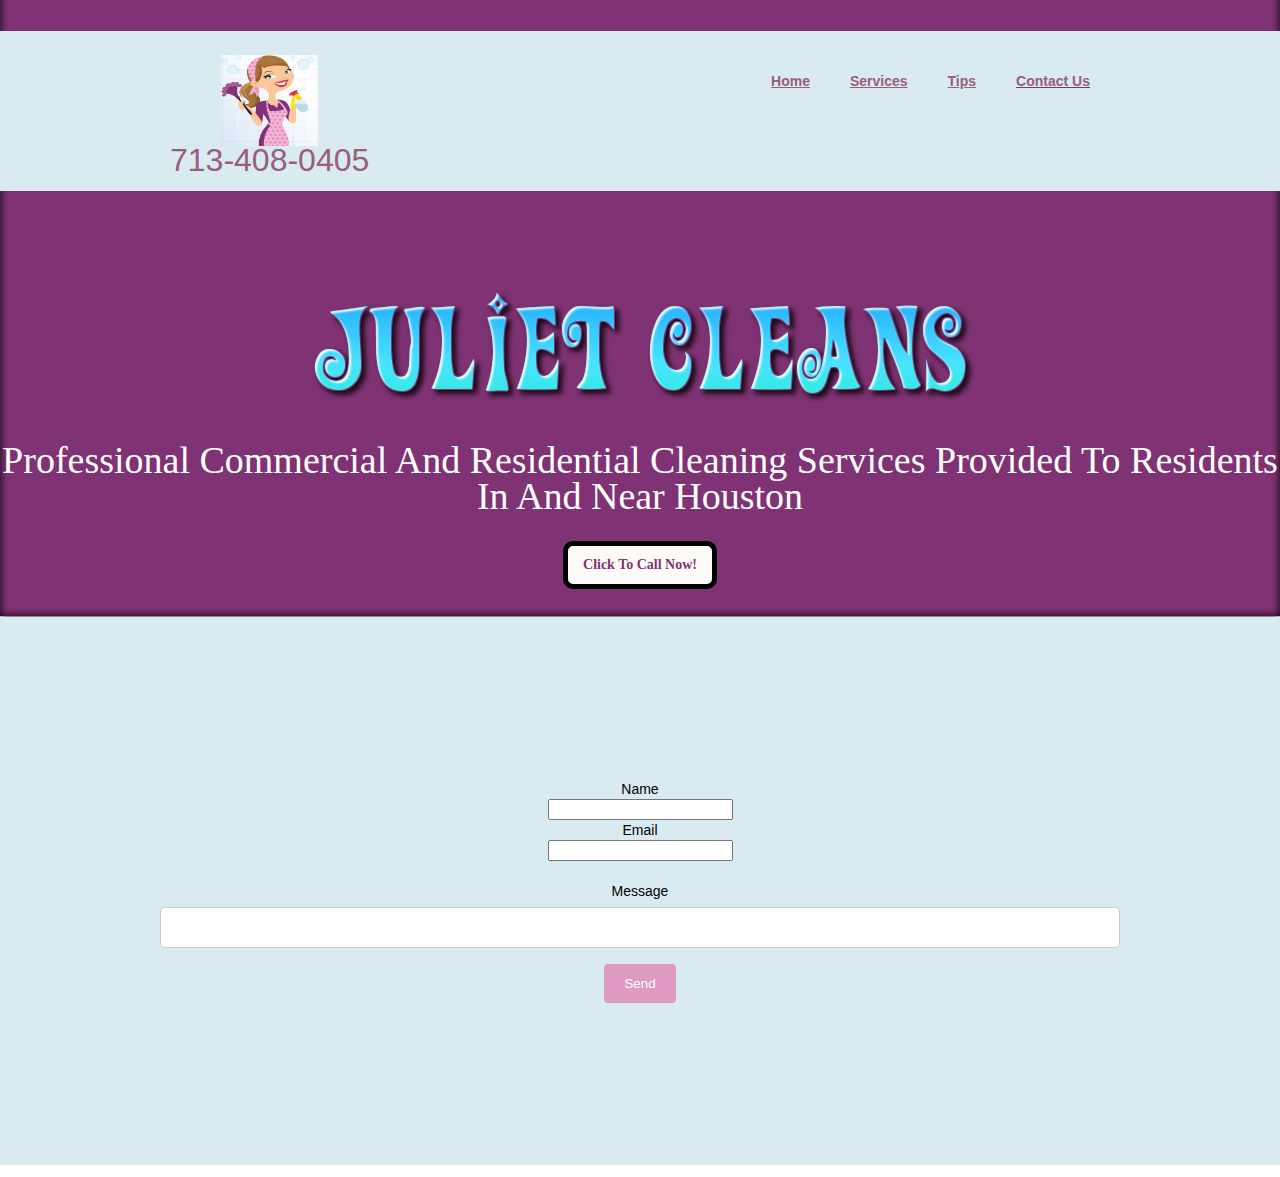
<file: contact.html>
<!DOCTYPE html>

<html lang="en">
  <head>
    <meta charset="utf-8">
    <title>Juliet Cleans</title>
    <meta content="Houston Cleaning Service" name="description">
    <meta content="Juliet Cleans" property="og:title">
    <meta content="Houston Cleaning Service" property="og:description">
    <meta name="keywords" content="houston cleaning service">
    <meta content="width=device-width, initial-scale=1" name="viewport">

    <link href="wards.css" rel="stylesheet" type="text/css">
    <link href='https://fonts.googleapis.com/css?family=Cookie' rel='stylesheet' type='text/css'>
    <link href="images/favpreview.gif" rel="shortcut icon" type="image/x-icon">
    <link href="julietlady.jpg" rel="apple-touch-icon">
    <meta name="theme-color" content="#ffffff"/>
    <link rel="manifest" href="manifest.json">
    <link rel="alternate" href="https://www.julietcleans.com/" 
          hreflang="en" />



  </head>
  <body class="body">

    <div class="hero section">
      <div class="navbar3 w-nav" data-animation="default" data-collapse="medium" data-duration="400">
        <div class="container-2 w-container">
          <a class="w-nav-brand" href="#">
            <div class="brand"><img alt="juliet cleans" height="97" src="julietlady2.jpg" width="97"><span class="text-span-4">713-408-0405</span></div>
          </a>
          <div class="menu-button w-nav-button">
            <div class="icon w-icon-nav-menu"></div>
          </div>
          <nav class="w-nav-menu" role="navigation"><a class="nav-link w-nav-link" href="index.html"><span class="linktext">Home</span></a><a class="nav-link-2 w-nav-link" href="services.html"><span class="linktext">Services</span></a><a class="nav-link-3 w-nav-link" href="tips.html"><span class="linktext">Tips</span></a><a class="nav-link-4 w-nav-link" href="contact.html"><span class="linktext">Contact Us</span></a></nav>
        </div>
      </div>
      <div class="container w-container">
        <h1 class="heading"><img src="julietcleans.png" alt="juliet cleans" /></h1>
      </div>
      <h2>Professional Commercial And Residential Cleaning Services Provided To Residents In And Near Houston</h2>

      <a class="button-2 w-button" href="tel:17134080405" id="phone"><strong>Click To Call Now!</strong></a></div>
     <div class="grey section" data-anchor="slide1">
       <div class="w-container">

         <div class="w-row">
<div class="grey section" data-anchor="slide1">
    
    <form action="https://formspree.io/julietcleans@gmail.com"
          method="POST">
      Name<br>
      <input type="name" name="name"><br>
      Email<br>
      <input type="email" name="_replyto"><br><br>
      Message<br>
      <input type="text" name="message">
      <input type="submit" value="Send">
    </form>
    </div>

           </div>

      </div>
    </div>
       
   

  <script src="https://ajax.googleapis.com/ajax/libs/jquery/2.2.0/jquery.min.js" type="text/javascript"></script>
  <script src="plugins.js" type="text/javascript"></script>
  <!-- [if lte IE 9]><script src="https://cdnjs.cloudflare.com/ajax/libs/placeholders/3.0.2/placeholders.min.js"></script><![endif] -->
</body>
</html>
</file>
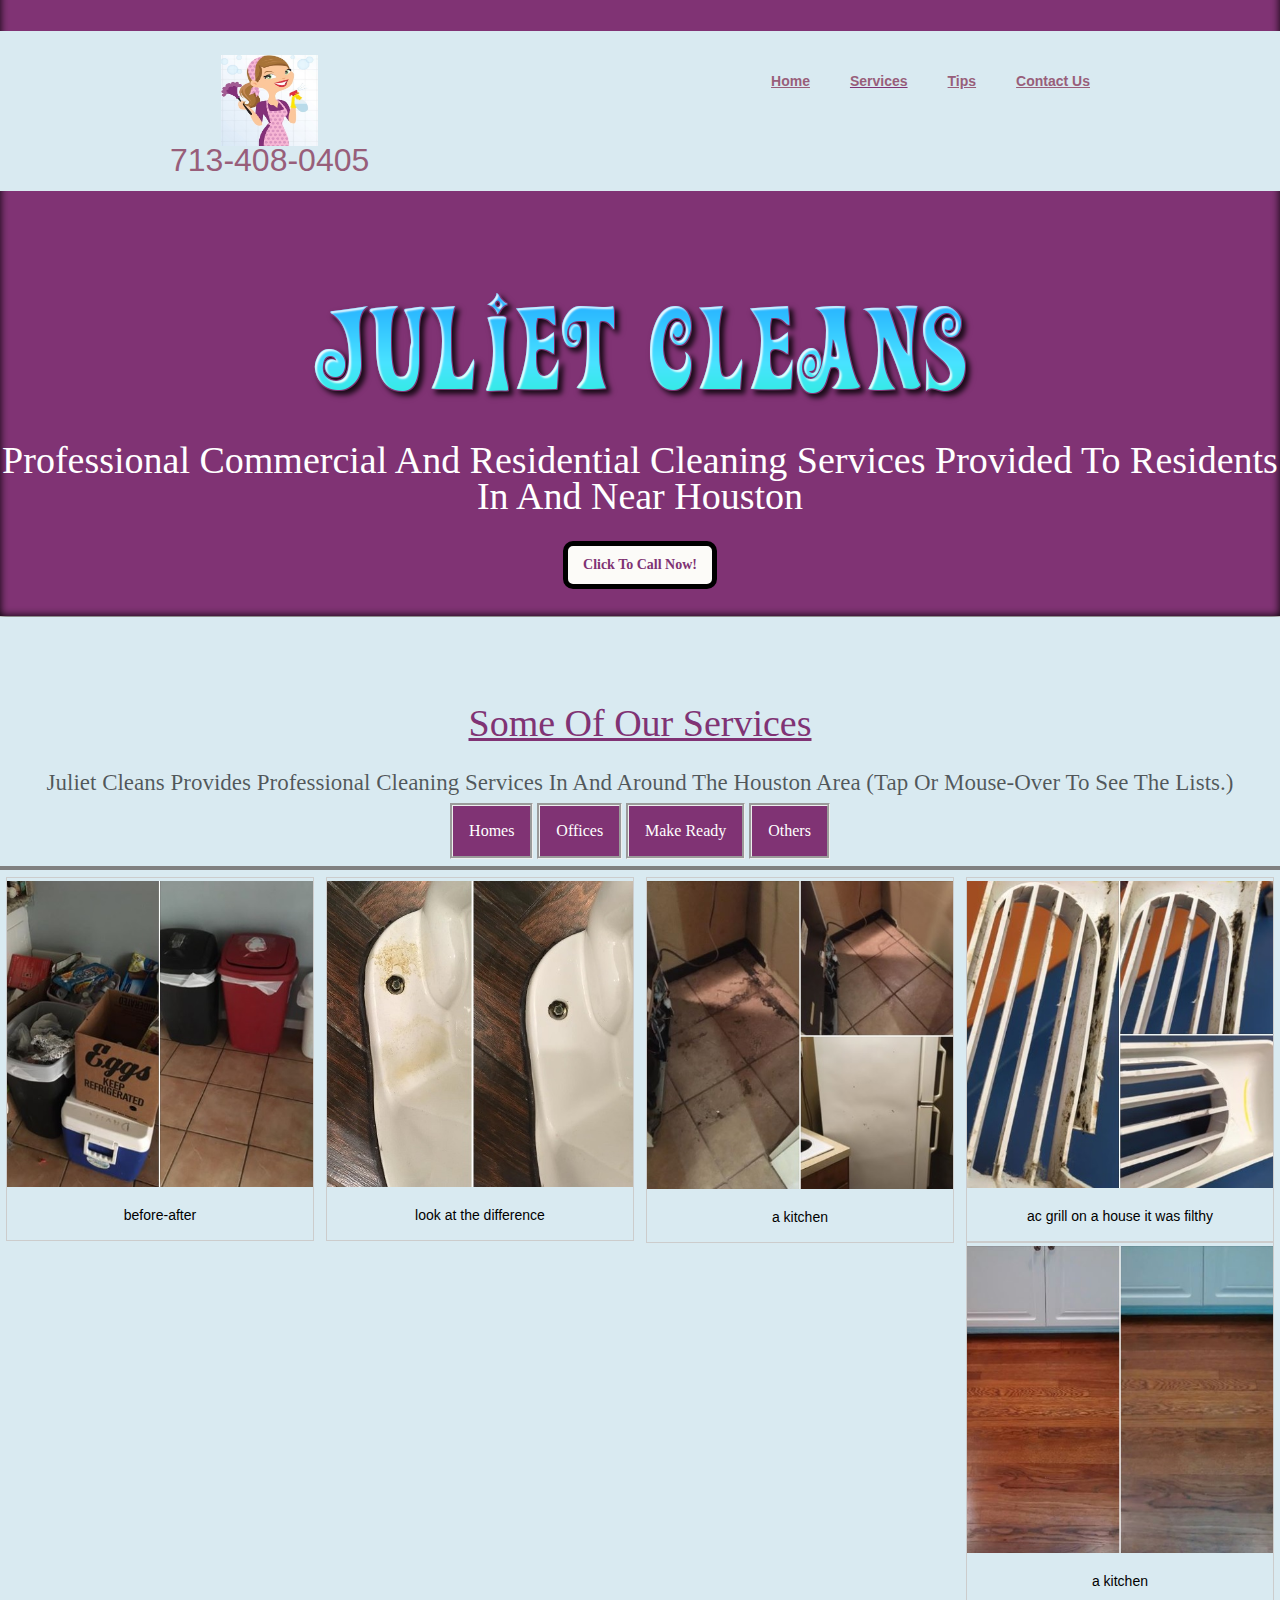
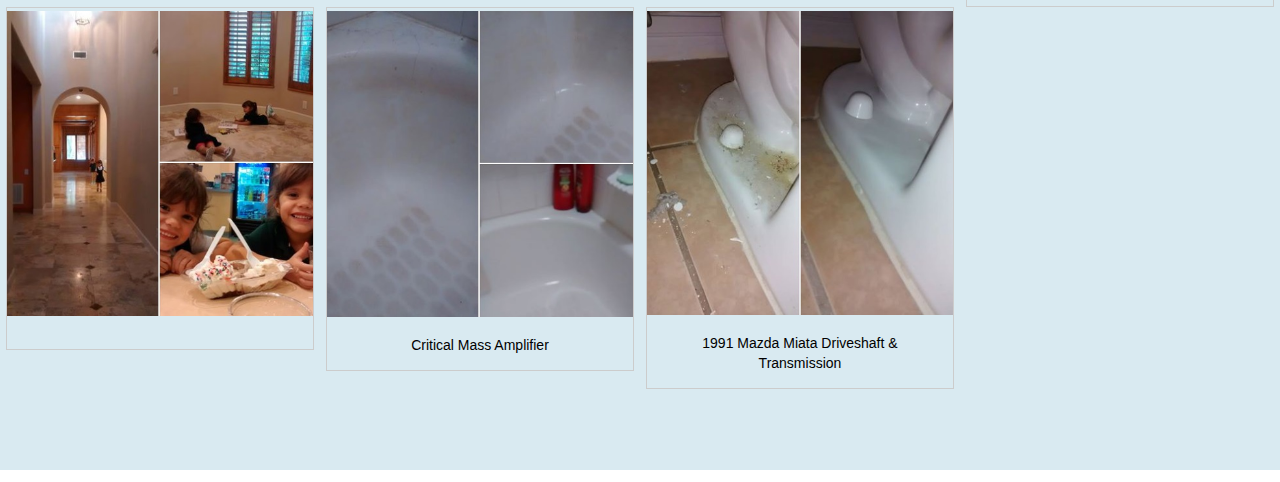
<file: services.html>
<!DOCTYPE html>

<html lang="en">
  <head>
    <meta charset="utf-8">
    <title>Juliet Cleans</title>
    <meta content="Houston Cleaning Service" name="description">
    <meta content="Juliet Cleans" property="og:title">
    <meta content="Houston Cleaning Service" property="og:description">
    <meta name="keywords" content="houston cleaning service">
    <meta content="width=device-width, initial-scale=1" name="viewport">

    <link href="wards.css" rel="stylesheet" type="text/css">
    <link href='https://fonts.googleapis.com/css?family=Cookie' rel='stylesheet' type='text/css'>
    <link href="images/favpreview.gif" rel="shortcut icon" type="image/x-icon">
    <link href="julietlady.jpg" rel="apple-touch-icon">
    <meta name="theme-color" content="#ffffff"/>
    <link rel="manifest" href="manifest.json">
    <link rel="alternate" href="https://www.julietcleans.com/" 
          hreflang="en" />



  </head>
  <body class="body">

    <div class="hero section">
      <div class="navbar3 w-nav" data-animation="default" data-collapse="medium" data-duration="400">
        <div class="container-2 w-container">
          <a class="w-nav-brand" href="#">
            <div class="brand"><img alt="juliet cleans" height="97" src="julietlady2.jpg" width="97"><span class="text-span-4">713-408-0405</span></div>
          </a>
          <div class="menu-button w-nav-button">
            <div class="icon w-icon-nav-menu"></div>
          </div>
          <nav class="w-nav-menu" role="navigation"><a class="nav-link w-nav-link" href="index.html"><span class="linktext">Home</span></a><a class="nav-link-2 w-nav-link" href="services.html"><span class="linktext">Services</span></a><a class="nav-link-3 w-nav-link" href="tips.html"><span class="linktext">Tips</span></a><a class="nav-link-4 w-nav-link" href="contact.html"><span class="linktext">Contact Us</span></a></nav>
        </div>
      </div>
      <div class="container w-container">
        <h1 class="heading"><img src="julietcleans.png" alt="juliet cleans" /></h1>
      </div>
      <h2>Professional Commercial And Residential Cleaning Services Provided To Residents In And Near Houston</h2>

      <a class="button-2 w-button" href="tel:17134080405" id="phone"><strong>Click To Call Now!</strong></a></div>
    
  <div class="grey section">
      <h3>Some Of Our Services</h3>
    <p>Juliet Cleans Provides Professional Cleaning Services In And Around The Houston Area (Tap Or Mouse-Over To See The Lists.)</p>
    <div class="dropdown">
      <button class="dropbtn">Homes</button>
      <div class="dropdown-content">
        <li>Acura</li>
        <li>BMW</li>
        <li>Buick</li>
        <li>Chevrolet</li>
        <li>Cadillac</li>
        <li>Chevrolet</li>
        <li>Chrysler</li>
        <li>Dodge</li>
        <li>Ford</li>
        <li>GMC</li>
        <li>Honda</li>
        <li>Hyundai</li>
        <li>Infiniti</li>
        <li>Isuzu</li>    
        <li>Jeep</li>
        <li>Kia</li>
        <li>Lexus</li>
        <li>Lincoln</li>
        <li>Mazda</li>
        <li>Mercury</li>    
        <li>Nissan</li>
        <li>Oldsmobile</li>
        <li>Pontiac</li>
        <li>Saturn</li>
        <li>Toyota</li>
      </div>
    </div>
     
     
    <div class="dropdown">
      <button class="dropbtn">Offices</button>
      <div class="dropdown-content">
        <li>Agusta</li>
        <li>Aprilla</li>
        <li>Arlen Ness</li>
        <li>Bombardier/Can-Am</li>
        <li>Boss Hoss</li>
        <li>BMW</li>
        <li>Buell</li>
        <li>Carberry Enfield</li>
        <li>Ducati</li>
        <li>GPX Racing</li>
        <li>Harley Davidson</li>
        <li>Hero</li>
        <li>Honda</li>
        <li>Husqvarna</li>
        <li>Hyosung</li>
        <li>Indian</li>
        <li>Irving Vincent</li>
        <li>Kawasaki</li>
        <li>KTM</li>
        <li>Lightning</li>
        <li>Moto Guzzi</li>
        <li>Norton</li>
        <li>Suzuki</li>
        <li>Triumph</li>
        <li>V8 Choppers</li>
        <li>Vespa</li>
        <li>Victory</li>
        <li>Yamaha</li>
      </div>
    </div>
       
    <div class="dropdown">
      <button class="dropbtn">Make Ready</button>
      <div class="dropdown-content">
        <li>Airstream</li>
        <li>Fleetwood</li>
        <li>General Coach</li>
        <li>Keystone</li>
        <li>Mclaren Sports</li>
        <li>Safari</li>
        <li>Thor Motor Coach</li>
        <li>Triple E</li>
        <li>Tuscany Luxury</li>
        <li>Winnebago</li>
      </div>
    </div>
    
    <div class="dropdown">
      <button class="dropbtn">Others</button>
      <div class="dropdown-content">
        <li>Evinrude</li>
        <li>Inboards</li>
        <li>Outboards</li>
        <li>Johnson</li>
        <li>Mercury</li>
        <li>Mercruiser</li>
        <li>Volvo/Penta</li>
        <li>OMC</li>
        <li>Mariner</li>
        <li>Honda</li>
        <li>Nissan</li>
        <li>Yamaha</li>
        <li>Suzuki</li>
        
      </div>
    </div>
    
   

             <HR COLOR="grey" WIDTH="100%" size="6">
   
<div class="container">
  <div class="responsive">
    <div class="gallery">
      <a target="_blank" href="j1.jpg">
        <img src="j1.jpg" alt="1999 Honda CBR1100XX Blackbird" title="1999 Honda CBR1100XX Blackbird" width="300" height="200">
      </a>
      <div class="desc">before-after</div>
    </div>
  </div>


  <div class="responsive">
    <div class="gallery">
      <a target="_blank" href="j2.jpg">
        <img src="j2.jpg" alt="19?? Sailboat To Trolling Boat Modification" title="19?? Sailboat To Trolling Boat Modification" width="600" height="400">
      </a>
      <div class="desc">look at the difference</div>
    </div>
  </div>

  <div class="responsive">
    <div class="gallery">
      <a target="_blank" href="j3.jpg">
        <img src="j3.jpg" alt="1989 Chevrolet S10 Frame Off Restoration" title="1989 Chevrolet S10 Frame Off Restoration" width="600" height="400">
      </a>
      <div class="desc">a kitchen</div>
    </div>
  </div>

  <div class="responsive">
    <div class="gallery">
      <a target="_blank" href="j4.jpg">
        <img src="j4.jpg" alt="1997 SS Camaro Full Restoration And Custom Paint" title="1997 SS Camaro Full Restoration And Custom Paint" width="600" height="400">
      </a>
      <div class="desc">ac grill on a house it was filthy</div>
    </div>
  </div>
  
  <div class="responsive">
    <div class="gallery">
      <a target="_blank" href="j5.jpg">
        <img src="j5.jpg" alt="1997 SS Camaro Full Interior Dynomat" title="1997 SS Camaro Full Interior Dynomat" width="600" height="400">
      </a>
      <div class="desc">a kitchen</div>
    </div>
  </div>
  
  <div class="responsive">
    <div class="gallery">
      <a target="_blank" href="j6.jpg">
        <img src="j6.jpg" alt="1997 SS Camaro Stereo Upgrade" title="1997 SS Camaro Stereo Upgrade" width="600" height="400">
      </a>
      <div class="desc"></div>
    </div>
  </div>
  
  <div class="responsive">
    <div class="gallery">
      <a target="_blank" href="j7.jpg">
        <img src="j7.jpg" alt="Critical Mass Amplifier" title="Critical Mass Amplifier" width="600" height="400">
      </a>
      <div class="desc">Critical Mass Amplifier</div>
    </div>
  </div>
  
  <div class="responsive">
    <div class="gallery">
      <a target="_blank" href="j8.jpg">
        <img src="j8.jpg" alt="1991 Mazda Miata Driveshaft & Transmission" title="1991 Mazda Miata Driveshaft & Transmission" width="600" height="400">
      </a>
      <div class="desc">1991 Mazda Miata Driveshaft & Transmission</div>
    </div>
  </div>
  

  <div class="clearfix"></div>
           </div>
             </HR>
      
           </div>
       
  <script src="https://ajax.googleapis.com/ajax/libs/jquery/2.2.0/jquery.min.js" type="text/javascript"></script>
  <script src="plugins.js" type="text/javascript"></script>
  <!-- [if lte IE 9]><script src="https://cdnjs.cloudflare.com/ajax/libs/placeholders/3.0.2/placeholders.min.js"></script><![endif] -->
</body>
</html>
</file>
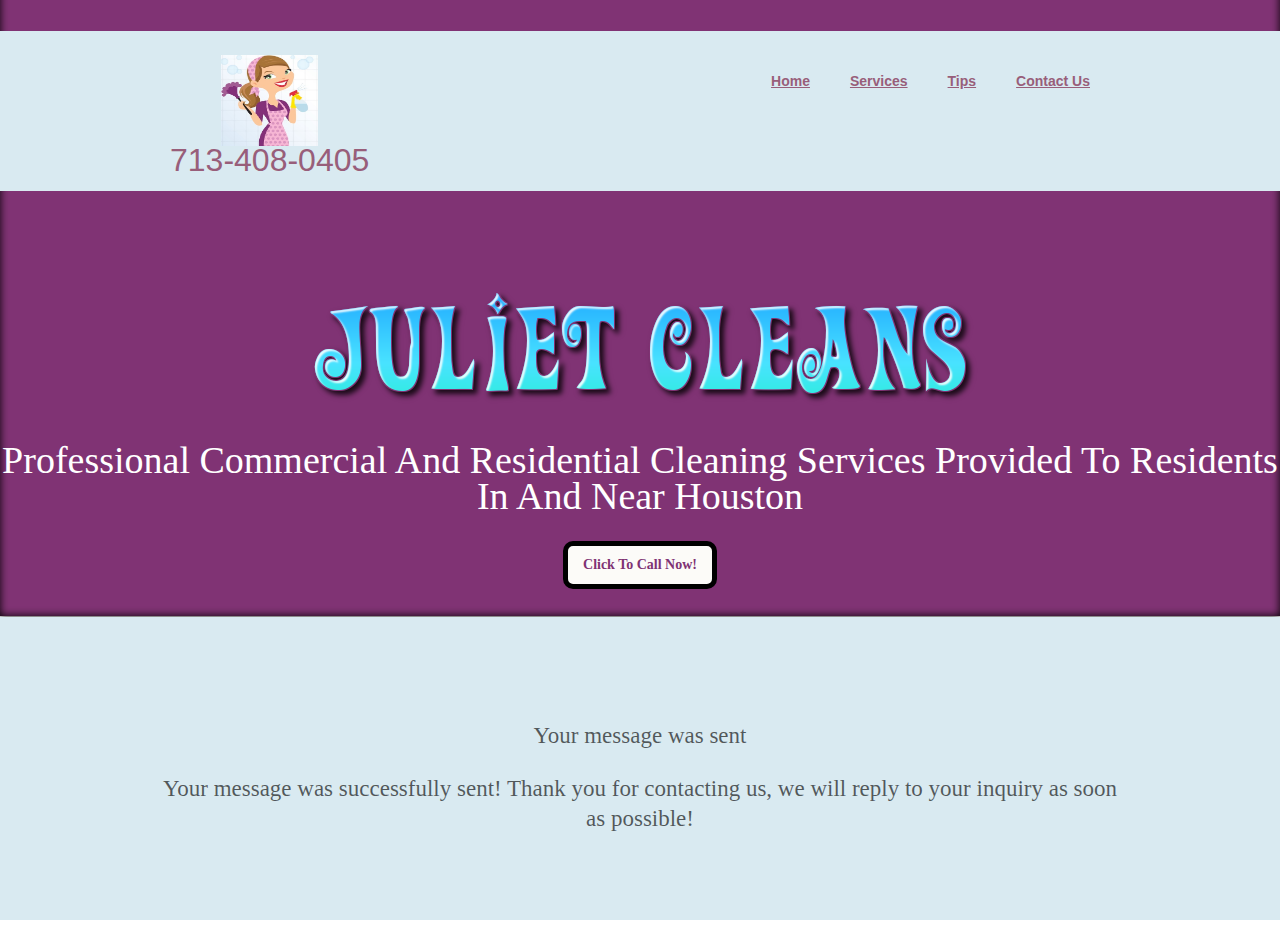
<file: thanks.htm>
<!DOCTYPE html>

<html lang="en">
  <head>
    <meta charset="utf-8">
    <title>Juliet Cleans</title>
    <meta content="Houston Cleaning Service" name="description">
    <meta content="Juliet Cleans" property="og:title">
    <meta content="Houston Cleaning Service" property="og:description">
    <meta name="keywords" content="houston cleaning service">
    <meta content="width=device-width, initial-scale=1" name="viewport">

    <link href="wards.css" rel="stylesheet" type="text/css">
    <link href='https://fonts.googleapis.com/css?family=Cookie' rel='stylesheet' type='text/css'>
    <link href="images/favpreview.gif" rel="shortcut icon" type="image/x-icon">
    <link href="julietlady.jpg" rel="apple-touch-icon">
    <meta name="theme-color" content="#ffffff"/>
    <link rel="manifest" href="manifest.json">
    <link rel="alternate" href="https://www.julietcleans.com/" 
          hreflang="en" />



  </head>
  <body class="body">

    <div class="hero section">
      <div class="navbar3 w-nav" data-animation="default" data-collapse="medium" data-duration="400">
        <div class="container-2 w-container">
          <a class="w-nav-brand" href="#">
            <div class="brand"><img alt="juliet cleans" height="97" src="julietlady2.jpg" width="97"><span class="text-span-4">713-408-0405</span></div>
          </a>
          <div class="menu-button w-nav-button">
            <div class="icon w-icon-nav-menu"></div>
          </div>
          <nav class="w-nav-menu" role="navigation"><a class="nav-link w-nav-link" href="index.html"><span class="linktext">Home</span></a><a class="nav-link-2 w-nav-link" href="services.html"><span class="linktext">Services</span></a><a class="nav-link-3 w-nav-link" href="tips.html"><span class="linktext">Tips</span></a><a class="nav-link-4 w-nav-link" href="contact.html"><span class="linktext">Contact Us</span></a></nav>
        </div>
      </div>
      <div class="container w-container">
        <h1 class="heading"><img src="julietcleans.png" alt="juliet cleans" /></h1>
      </div>
      <h2>Professional Commercial And Residential Cleaning Services Provided To Residents In And Near Houston</h2>

      <a class="button-2 w-button" href="tel:17134080405" id="phone"><strong>Click To Call Now!</strong></a></div>
      <div class="grey section" data-anchor="slide1">
        <div class="w-container">

          <div class="w-row">

    <p><b>Your message was sent</b></p>

    <p>Your message was successfully sent!
      Thank you for contacting us, we will reply
      to your inquiry as soon as possible!</p>

  </body>
</html>
</file>
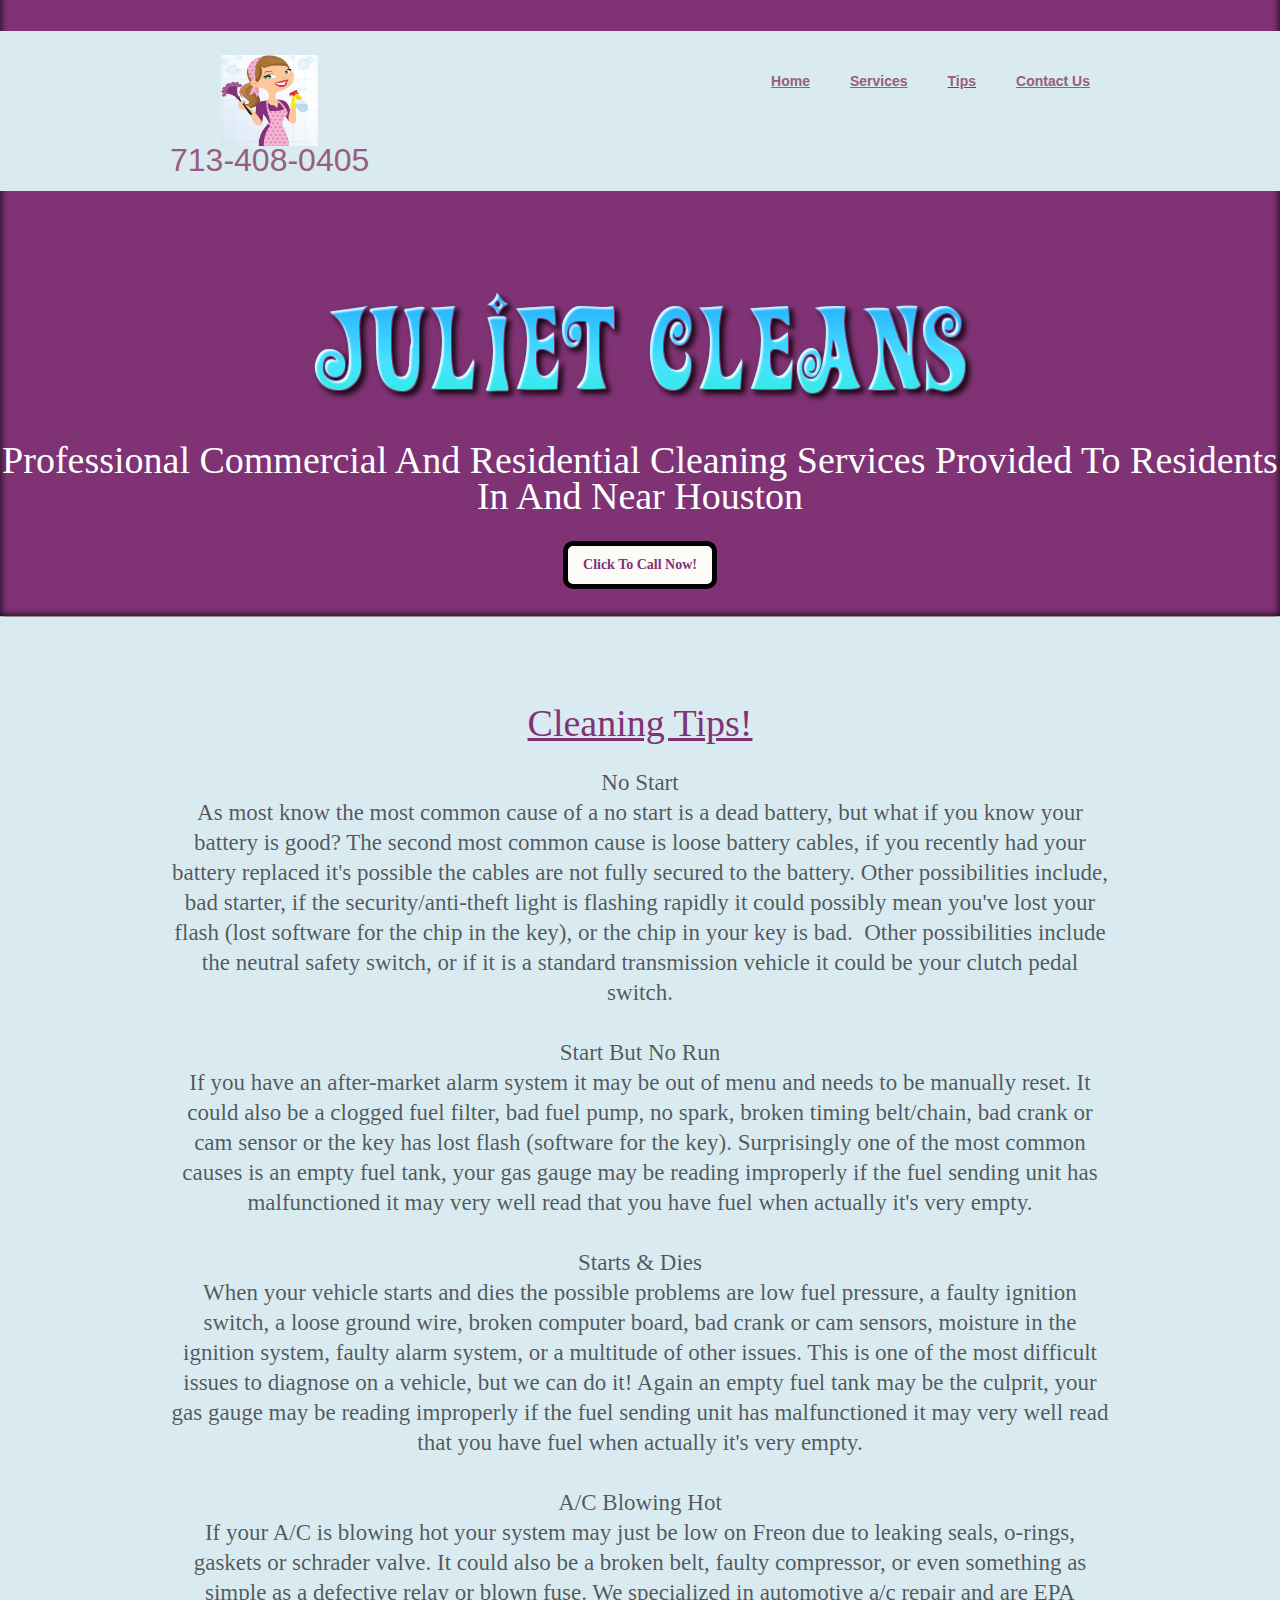
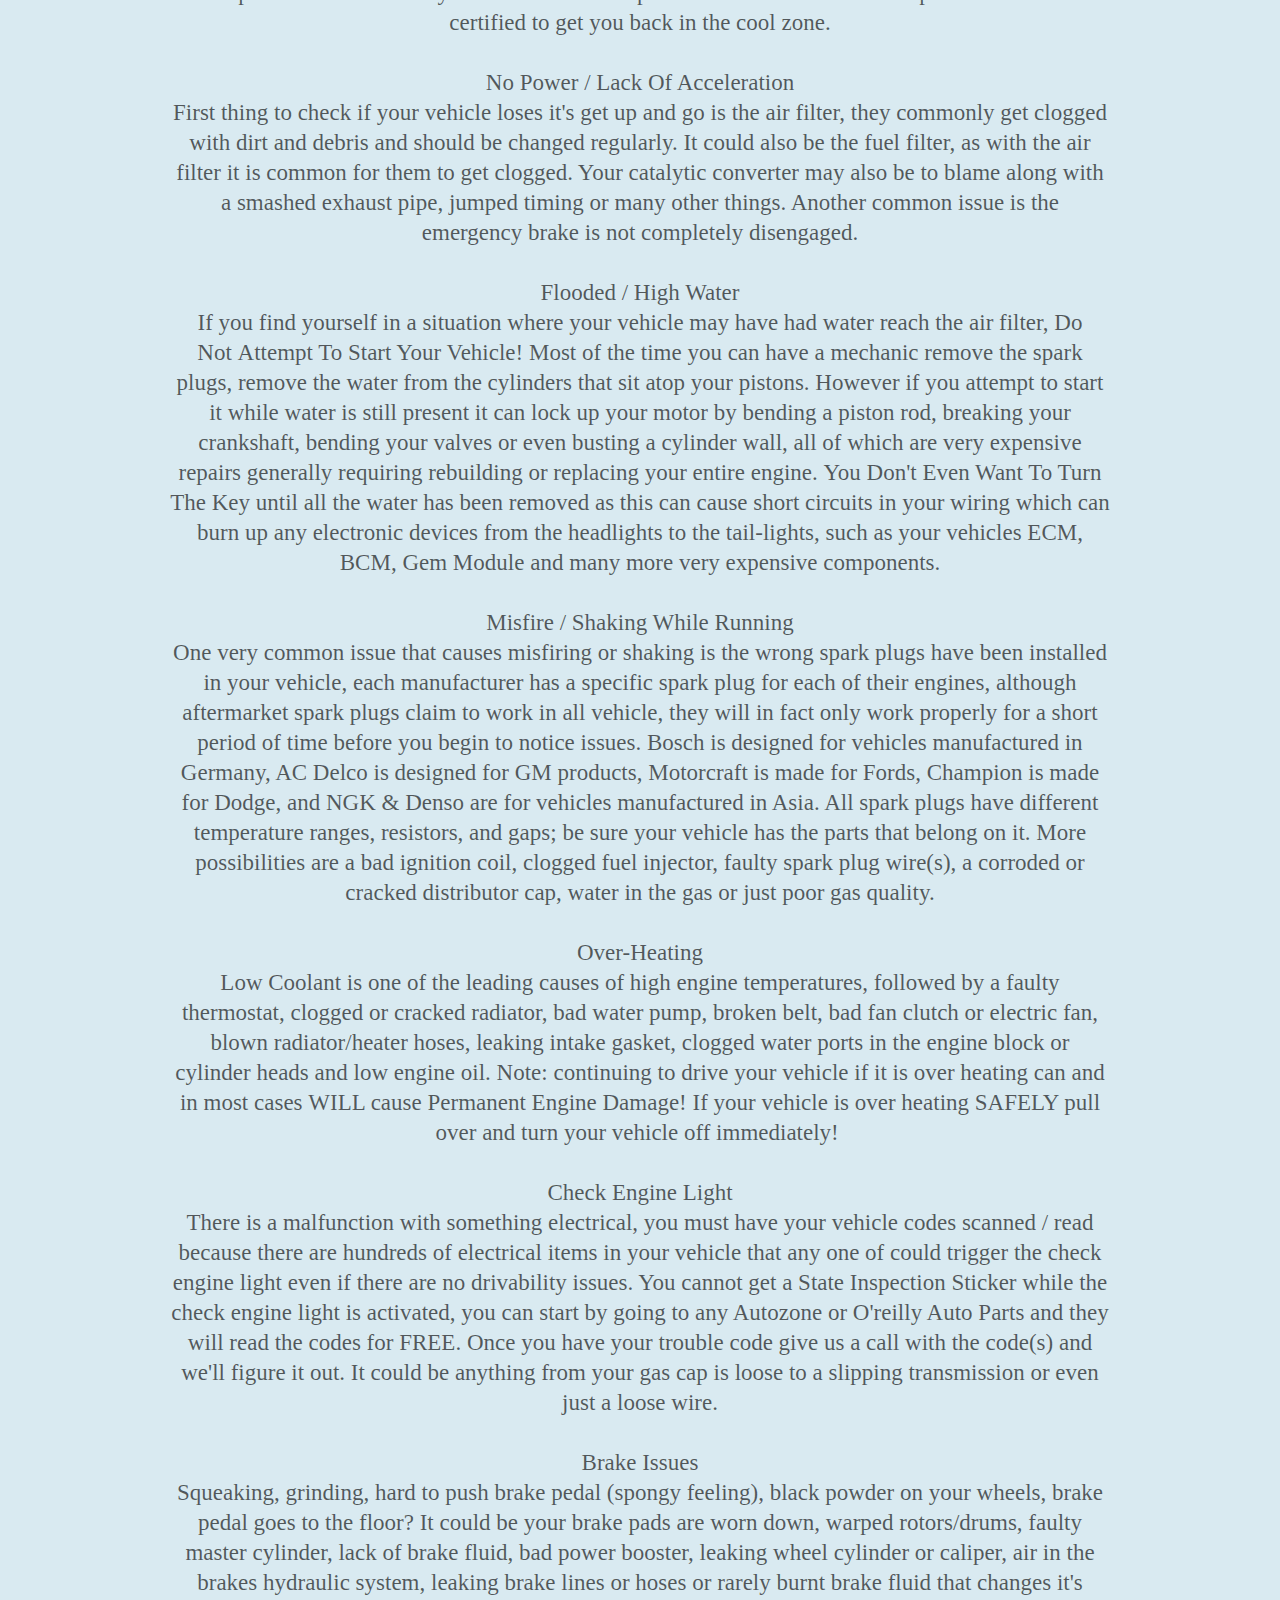
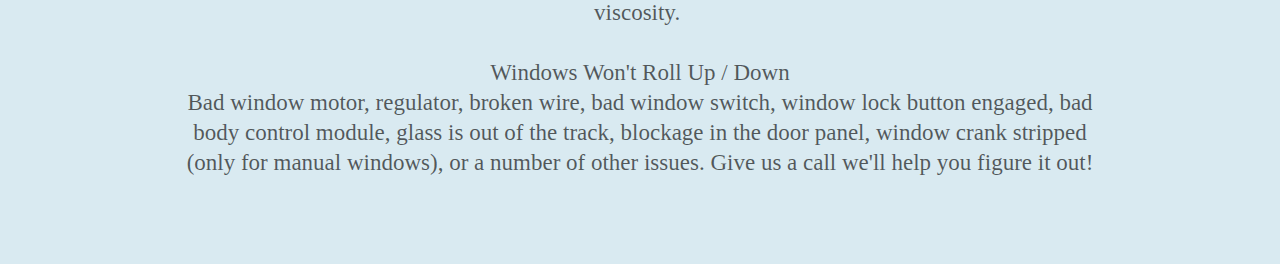
<file: tips.html>
<!DOCTYPE html>

<html lang="en">
  <head>
    <meta charset="utf-8">
    <title>Juliet Cleans</title>
    <meta content="Houston Cleaning Service" name="description">
    <meta content="Juliet Cleans" property="og:title">
    <meta content="Houston Cleaning Service" property="og:description">
    <meta name="keywords" content="houston cleaning service">
    <meta content="width=device-width, initial-scale=1" name="viewport">

    <link href="wards.css" rel="stylesheet" type="text/css">
    <link href='https://fonts.googleapis.com/css?family=Cookie' rel='stylesheet' type='text/css'>
    <link href="images/favpreview.gif" rel="shortcut icon" type="image/x-icon">
    <link href="julietlady.jpg" rel="apple-touch-icon">
    <meta name="theme-color" content="#ffffff"/>
    <link rel="manifest" href="manifest.json">
    <link rel="alternate" href="https://www.julietcleans.com/" 
          hreflang="en" />



  </head>
  <body class="body">

    <div class="hero section">
      <div class="navbar3 w-nav" data-animation="default" data-collapse="medium" data-duration="400">
        <div class="container-2 w-container">
          <a class="w-nav-brand" href="#">
            <div class="brand"><img alt="juliet cleans" height="97" src="julietlady2.jpg" width="97"><span class="text-span-4">713-408-0405</span></div>
          </a>
          <div class="menu-button w-nav-button">
            <div class="icon w-icon-nav-menu"></div>
          </div>
          <nav class="w-nav-menu" role="navigation"><a class="nav-link w-nav-link" href="index.html"><span class="linktext">Home</span></a><a class="nav-link-2 w-nav-link" href="services.html"><span class="linktext">Services</span></a><a class="nav-link-3 w-nav-link" href="tips.html"><span class="linktext">Tips</span></a><a class="nav-link-4 w-nav-link" href="contact.html"><span class="linktext">Contact Us</span></a></nav>
        </div>
      </div>
      <div class="container w-container">
        <h1 class="heading"><img src="julietcleans.png" alt="juliet cleans" /></h1>
      </div>
      <h2>Professional Commercial And Residential Cleaning Services Provided To Residents In And Near Houston</h2>

      <a class="button-2 w-button" href="tel:17134080405" id="phone"><strong>Click To Call Now!</strong></a></div>
     <div class="grey section" data-anchor="slide1">
       <div class="w-container">

         <div class="w-row">
 
    <div class="w-container">
      <h3><center>Cleaning Tips!</center></h3>
      <p><strong>No Start</strong><br>As most know the most common cause of a no start is a dead&nbsp;battery, but what if you know your battery is good? The second most common cause is loose battery cables, if you recently had your battery replaced it's possible the cables are not fully secured to the battery. Other possibilities include, bad starter, if the security/anti-theft light is flashing rapidly it could possibly mean you've lost your flash (lost software for the chip in the key), or the chip in your key is bad. &nbsp;Other possibilities include the neutral safety switch, or if it is a standard transmission vehicle it could be your clutch pedal switch.<br><br><strong>Start But&nbsp;No Run</strong><br>If you have an after-market alarm system it may be out of menu and needs to be manually reset. It could also be a clogged fuel filter, bad fuel pump, no spark, broken timing belt/chain, bad crank or cam sensor or the&nbsp;key has lost flash (software for the key). Surprisingly one of the most common causes is an empty fuel tank, your gas gauge may be reading improperly if the fuel sending unit has malfunctioned it may very well read that you have fuel&nbsp;when actually it's very empty.<br><br><strong>Starts &amp; Dies</strong><br>When your vehicle starts and dies the possible problems are low fuel pressure, a faulty ignition switch, a loose ground wire, broken computer board, bad crank or cam sensors, moisture in the ignition system, faulty alarm system, or a multitude of other issues. This is one of the most difficult issues to diagnose on a vehicle, but we can do it! Again an&nbsp;empty fuel tank may be the culprit, your gas gauge may be reading improperly if the fuel sending unit has malfunctioned it may very well read that you have fuel&nbsp;when actually it's very empty.<br><br><strong>A/C Blowing Hot​</strong><br>If your A/C is blowing hot your system may just be low on Freon due to leaking seals, o-rings, gaskets or&nbsp;schrader​ valve. It could also be a broken belt, faulty compressor, or even something as simple as a defective relay or blown fuse. We specialized in automotive a/c repair and are EPA certified to get you back in the cool zone.<br><br><strong>No Power / Lack Of Acceleration</strong><br>First thing to check if your vehicle loses it's get up and go is the&nbsp;air filter, they commonly get clogged with dirt and debris and should be changed regularly. It could also be the fuel filter, as with the air filter it is common for them to get clogged. Your catalytic converter may also be to blame along with a smashed exhaust pipe, jumped timing or many other things. Another common issue is the emergency brake is not completely disengaged.<br><br><strong>Flooded / High Water</strong><br>If you find yourself in a situation where your vehicle may have had water reach the air filter,&nbsp;Do Not&nbsp;Attempt To Start Your Vehicle!&nbsp;Most of the time you can have a mechanic remove the spark plugs, remove the water from the cylinders that sit atop your pistons. However if you attempt to start it while water is still present it can lock up your motor by bending a piston rod, breaking your crankshaft, bending your valves or even busting a cylinder wall, all of which are very expensive repairs generally requiring rebuilding or replacing your entire engine.&nbsp;You Don't Even Want To Turn The Key&nbsp;until all the water has been removed as this can cause short circuits in your wiring which can burn up any electronic devices from the headlights to the tail-lights, such as your vehicles ECM, BCM, Gem Module and many more very expensive components.<br><br><strong>Misfire / Shaking While Running</strong><br>One very common issue that causes misfiring or shaking is the wrong spark plugs have been installed in your vehicle, each manufacturer has a specific spark plug for each of their&nbsp;engines, although aftermarket spark plugs claim to work in all vehicle, they will in fact only work properly for a short period of time before you begin to notice issues. Bosch is designed for vehicles manufactured in Germany, AC Delco is designed for GM products, Motorcraft is made for Fords, Champion is made for Dodge, and NGK &amp; Denso are for vehicles manufactured in Asia. All spark plugs have different temperature ranges, resistors, and gaps; be sure your vehicle has the parts that belong on it. More possibilities are a bad ignition coil, clogged fuel injector, faulty spark plug wire(s), a corroded or cracked distributor cap, water in the gas or just poor gas quality.<br><br><strong>Over-Heating</strong><br>Low Coolant is one of the leading causes of high engine temperatures, followed by a faulty thermostat, clogged or cracked&nbsp;radiator, bad water pump, broken belt, bad fan clutch or electric fan, blown radiator/heater hoses, leaking intake gasket, clogged water ports in the engine block or cylinder heads&nbsp;and low engine oil. Note: continuing to drive your vehicle if it is over heating can and in most cases&nbsp;WILL cause Permanent Engine Damage!&nbsp;If your vehicle is over heating&nbsp;SAFELY pull over&nbsp;and turn your vehicle off immediately!&nbsp;<br><br><strong>Check Engine Light</strong><br>There is a malfunction with something electrical, you must have your vehicle codes scanned / read because there are hundreds of electrical items in your vehicle that any one of could trigger the check engine light even if there are no drivability issues. You cannot get a State Inspection Sticker while the check engine light is activated, you can start by going to any Autozone or O'reilly Auto Parts and they will read the codes for FREE. Once you have your trouble code give us a call with the code(s) and we'll figure it out. It could be anything from your gas cap is loose to a slipping transmission or even just a loose wire.<br><br><strong>Brake Issues</strong><br>Squeaking, grinding, hard to push brake pedal (spongy feeling),&nbsp;black powder on your wheels, brake pedal goes to the floor? It could be your brake pads are worn down, warped rotors/drums, faulty master cylinder, lack of brake fluid, bad power booster, leaking wheel cylinder or caliper, air in the brakes hydraulic system, leaking brake lines or hoses or rarely&nbsp;burnt brake fluid that changes it's viscosity.&nbsp;<br><br><strong>Windows Won't Roll Up / Down</strong><br>Bad window motor, regulator, broken wire, bad window switch, window lock button engaged, bad body control module, glass is out of the track, blockage in the door panel, window crank stripped (only for manual windows), or a number of other issues. Give us a call we'll help you figure it out!</p>
    </div>
</div>
</div>
</div>
   
  <script src="https://ajax.googleapis.com/ajax/libs/jquery/2.2.0/jquery.min.js" type="text/javascript"></script>
  <script src="plugins.js" type="text/javascript"></script>
  <!-- [if lte IE 9]><script src="https://cdnjs.cloudflare.com/ajax/libs/placeholders/3.0.2/placeholders.min.js"></script><![endif] -->
</body>
</html>
</file>
<file: wards.css>
@font-face {
  font-family: 'webflow-icons';
  src: url([data-uri]) format('woff');
  font-weight: 400;
  font-style: normal
}

[class*=" w-icon-"] {
  font-family: 'webflow-icons';
  speak: none;
  font-style: normal;
  font-weight: 400;
  font-variant: normal;
  text-transform: none;
  line-height: 1;
  -webkit-font-smoothing: antialiased;
  -moz-osx-font-smoothing: grayscale
}

.w-icon-nav-menu:before {
  margin-top:inherit;
  content: "\e602"
}

* {
  -webkit-box-sizing: border-box;
  -moz-box-sizing: border-box;
  box-sizing: border-box
}

html {
  height: 100%
}

body {
  margin: 0;
  min-height: 100%;
  background-color: #fff;
  font-family: Roboto,sans-serif;
  color: #000;
  font-size: 14px;
  line-height: 20px
}

img {
  vertical-align: middle;
  padding-top: 3px;
  padding-bottom: 3px
}

div.gallery {
  border: 1px solid #ccc;
}

div.gallery:hover {
  border: 1px solid #fcd2f7;
}

div.gallery img {
  width: 100%;
  height: auto;
}

div.desc {
  padding: 15px;
  text-align: center;
}

* {
  box-sizing: border-box;
}

.responsive {
  padding: 0 6px;
  float: left;
  width: 24.99999%;
}

@media only screen and (max-width: 700px){
  .responsive {
    width: 49.99999%;
    margin: 6px 0;
  }
}

@media only screen and (max-width: 500px){
  .responsive {
    width: 100%;
  }
}

.clearfix:after {
  content: "";
  display: table;
  clear: both;
}

.dropbtn {
  background-color: #803374;
  color: white;
  padding: 16px;
  font-size: 16px;
  border: groove;
  cursor: pointer;
  font-family: serif
}

.dropdown {
  position: relative;
  display: inline-block;
}

.dropdown-content {
  display: none;
  position: absolute;
  background-color: #f9f9f9;
  min-width: 160px;
  box-shadow: 0px 8px 16px 0px rgba(0,0,0,0.2);
  z-index: 1;
  font-family: serif
}

.dropdown:hover .dropdown-content {
  display: block;
}

.dropdown:hover .dropbtn {
  background-color: #DF9AC1;
}

.w-inline-block,img {
  max-width: 100%;
  display: inline-block
}

.w-clearfix:after,.w-clearfix:before {
  content: " ";
  display: table
}

.w-clearfix:after {
  clear: both
}

.w-button {
  display: inline-block;
  padding: 9px 15px;
  background-color: #3898ec;
  color: #fff;
  border: 0;
  line-height: inherit;
  text-decoration: none;
  cursor: pointer;
  border-radius: 0
}


h1 {
  font-family: fantasy, sans-serif;
  color: #fff;
  text-shadow: 4px 4px 3px rgba(0,0,0,0.1);
}

h2 {
  font-family: Times New Roman;
  font-style: normal;
  color: #803374;
  font-weight: 300
}

h2 {
  margin: 0 0 27px;
  font-size: 38px;
  line-height: 36px;
  color: #fff
}

h3 {
  font-family: Times New Roman;
  margin: 5px 0;
  color: #803374;
  font-size: 38px;
  font-weight: 400;
  line-height: 110%;
  text-decoration: underline
}

h4,h5,h6 {
  line-height: 30px;
  color: #803374;
  font-size: 25px;
  text-decoration: underline;
  font-weight: 400
}

p {
  margin-bottom: 5px
}

p {
  padding-right: 0px;
  font-family: Georgia,Times,'Times New Roman',serif;
  color: rgba(0,0,0,.63);
  font-size: 23px;
  line-height: 30px;
  letter-spacing: 0;
  text-shadow: none;
  font-weight: 300;
  padding-left: 0px
}

button {
  border: 0;
  cursor: pointer;
  -webkit-appearance: button
}

.w-container {
  margin-left: auto;
  margin-right: auto;
  max-width: 940px
}

.w-container:after,.w-container:before {
  content: " ";
  display: table
}

.w-container:after {
  clear: both
}

.w-container .w-row {
  margin-left: -10px;
  margin-right: -10px
}

.w-row:after,.w-row:before {
  content: " ";
  display: table
}

.w-row:after {
  clear: both
}

@media screen and (max-width:991px) {

}

@media screen and (max-width:767px) {

  .w-container .w-row,.w-row {
    margin-left: 0;
    margin-right: 0
  }

}

.w-nav {
  background-color: #803374;
  position: relative;
  background: #ddd;
  z-index: 1000
}

.w-nav:after,.w-nav:before {
  content: " ";
  display: table
}

.w-nav:after {
  clear: both
}

.w-nav-link {
  display: inline-block;
  vertical-align: top;
  color: #985E7A;
  padding: 20px;
  text-align: left;
  margin-left: auto;
  margin-right: auto
}

.w-nav-menu {
  margin-top: 20px;
  position: relative;
  float: right
}

.w-nav-button {
  position: relative;
  float: right;
  padding: 18px;
  font-size: 24px;
  display: none;
  cursor: pointer;
  -webkit-tap-highlight-color: transparent;
  tap-highlight-color: transparent;
  -webkit-user-select: none;
  -moz-user-select: none;
  -ms-user-select: none;
  user-select: none
}

@media screen and (max-width:991px) {
  .w-nav[data-collapse=medium] .w-nav-menu {
    display: none
  }

  .w-nav[data-collapse=medium] .w-nav-button {
    display: block
  }
}

@media screen and (max-width:767px) {

  .w-nav-brand {
    background-color: rgb(217, 234, 241);
    padding-left: 10px;
    float: left
  }
}

a {
  color: #fcfbf8;
  text-decoration: underline
}

.social-section {
  display: block;
  padding-top: 58px;
  padding-bottom: 58px;
  background-color: #803374;
  text-align: center
}

.navbar {
  background-color: rgb(217, 234, 241);
  padding-top: 0;
  padding-bottom: 23px;
  background-color: transparent
}

.brand {
  display: inline-block;
  margin-top: 21px;
  padding-top: 0;
  padding-right: 0;
  color: #2e2e2e;
  font-size: 32px;
  line-height: 22px;
  font-weight: 500;
  float: left
}

.section,.section.hero {
  background-color: #803374;
  padding-top: 81px;
  padding-bottom: 81px;
  text-align: center
}

.section.hero {
  display: block;
  margin-top: -12px;
  margin-bottom: 1px;
  padding-top: 43px;
  padding-bottom: 27px;
  background-color: #803374;
  box-shadow: 0 0 8px 0 #000,inset 0 0 8px 0 #000
}

.section.grey {
  background-color: #d9eaf1
}

.heading {
  margin-bottom: 10px;
  padding-top: 35px;
  padding-bottom: 0;
  font-family: Georgia,Times,'Times New Roman',serif;
  color: #fcfbf8;
  font-size: 70px;
  line-height: 60px;
  text-transform: none
}

.text-block {
  font-family: 'Palatino Linotype','Book Antiqua',Palatino,serif
}

.text-block {
  line-height: 30px;
  color: #fcfbf8;
  font-size: 25px
}

.paragraph-3 {
  color: #ffffff;
  font-size: 12px;
  line-height: 25px;
  text-align: center
}

.heading-2 {
  background-color: transparent;
  color: #faf2f2
}

.linktext {
  color: #985E7A;
  font-weight: bolder
}

.container-2 {
  
  
  padding-top: 0;
  padding-bottom: 20px;
  float: none;
  background-color: rgb(217, 234, 241)
}

.text-span-4 {
  display: block;
  color: #985E7A
}

.button-2 {
  border: 5px solid #000;
  font-weight: 400;
  border-radius: 10px;
  background-color: #fcfbf8;
  font-weight: bold;
  font-family: 'Palatino Linotype','Book Antiqua',Palatino,serif;
  color: #803374
}

.body {
  background-color: transparent
}

.container-3 {
  background-color: #fcfbf8
}

.image-2 {
  text-align: right
}

.image-2,.link-block {
  float: right
}

@media (max-width:991px) {
  h1,p {
    text-shadow: none
  }

  .icon,.text-span-4 {
    color: #fff
  }

  .nav-link,.nav-link-2,.nav-link-3,.nav-link-4,.nav-link-5 {
    border: 1px solid #fcfbf8;
    background-color: #985E7A
  }

  .menu-button {
    color: #fcfbf8
  }
}

@media (max-width:767px) {
  h1,p {
    text-shadow: none
  }

  .container {
    margin-top: -80px;
    padding-right: 33px;
    padding-left: 33px
  }

  .section.hero {
    padding-top: 26px;
    padding-bottom: 26px
  }



  .icon,.text-span-4 {
    color: #fff
  }

  .nav-link-2,.nav-link-3,.nav-link-4,.nav-link-5 {
    border: 1px solid #985E7A;
    background-color: #985E7A
  }
}

@media (max-width:479px) {
  h1 {
    font-size: 36px;
    line-height: 46px
  }

  h1,h2,p {
    text-shadow: none
  }

  h2 {
    font-size: 30px;
    line-height: 31px
  }

  p {
    padding-right: 18px;
    padding-left: 18px
  }

  .brand {
    font-size: 30px
  }

  .section {
    padding-top: 47px;
    padding-bottom: 47px
  }

  .icon,.text-span-4 {
    color: #985E7A
  }

  .nav-link-2,.nav-link-3,.nav-link-4,.nav-link-5 {
    border: 1px solid #985E7A;
    background-color: #985E7A
  }

}

@media screen and (max-width:479px) {
  .w-nav[data-collapse=tiny] .w-dropdown,.w-nav[data-collapse=tiny] .w-dropdown-toggle {
    display: block
  }

  .w-nav[data-collapse=tiny] .w-dropdown-list {
    position: static
  }
}

.w-nav {
  position: relative;
  background-color: rgb(217, 234, 241);
  z-index: 1000
}

.w-nav:after,.w-nav:before {
  content: " ";
  display: table
}

.w-nav:after {
  clear: both
}

.w-nav-brand,.w-nav-link {
  background-color: rgb(217, 234, 241);
  
  text-decoration: underline
}

.w-nav-link {
  display: inline-block;
  vertical-align: top;
  color: #985E7A;
  padding: 20px;
  text-align: left;
  margin-left: auto;
  margin-right: auto
}

.w-nav-link.w--current {
  color: #803374
}

.w-nav-menu {
  color: #985E7A;
  position: relative;
  float: right
}

.w--nav-menu-open {
  display: block!important;
  position: absolute;
  top: 100%;
  left: 0;
  right: 0;
  background: rgb(217, 234, 241);
  text-align: center;
  overflow: visible;
  min-width: 200px
}

.w--nav-link-open {
  display: block;
  position: relative
}

.w-nav-overlay {
  position: absolute;
  overflow: hidden;
  display: none;
  top: 100%;
  left: 0;
  right: 0;
  width: 100%
}

.w-nav-overlay .w--nav-menu-open {
  top: 0
}

.w-nav[data-animation=over-left] .w-nav-overlay {
  width: auto;
  right: auto;
  z-index: 1;
  top: 0
}

.w-nav[data-animation=over-left] .w--nav-menu-open {
  right: auto;
  z-index: 1;
  top: 0
}

.w-nav[data-animation=over-right] .w-nav-overlay {
  width: auto;
  left: auto;
  z-index: 1;
  top: 0
}

.w-nav[data-animation=over-right] .w--nav-menu-open {
  left: auto;
  z-index: 1;
  top: 0
}

.w-nav-button {
  position: relative;
  float: right;
  padding: 18px;
  font-size: 24px;
  display: none;
  cursor: pointer;
  -webkit-tap-highlight-color: transparent;
  tap-highlight-color: transparent;
  -webkit-user-select: none;
  -moz-user-select: none;
  -ms-user-select: none;
  user-select: none
}

.w-nav-button.w--open {
  color: #fff
}

.w-nav[data-collapse=all] .w-nav-menu {
  display: none
}

.w-nav[data-collapse=all] .w-nav-button {
  display: block
}

@media screen and (max-width:991px) {
  .w-nav[data-collapse=medium] .w-nav-menu {
    display: none
  }

  .w-nav[data-collapse=medium] .w-nav-button {
    display: block
  }
}

@media screen and (max-width:767px) {
  .w-nav[data-collapse=small] .w-nav-menu {
    display: none
  }

  .w-nav[data-collapse=small] .w-nav-button {
    display: block
  }

}

@media screen and (max-width:479px) {
  .w-nav[data-collapse=tiny] .w-nav-menu {
    display: none
  }

  .w-nav[data-collapse=tiny] .w-nav-button {
    display: block
  }
}

input[type=text], select, textarea {
  width: 100%;
  padding: 12px;
  border: 1px solid #ccc;
  border-radius: 4px;
  box-sizing: border-box;
  margin-top: 6px;
  margin-bottom: 16px;
  resize: vertical;
}

input[type=submit] {
  background-color: #DF9AC1;
  color: white;
  padding: 12px 20px;
  border: none;
  border-radius: 4px;
  cursor: pointer;
}

input[type=submit]:hover {
  background-color: #85347d;
}

.container-con {
  border-radius: 5px;
  background-color: #d9eaf1;
  padding: 20px;
}
</file>
